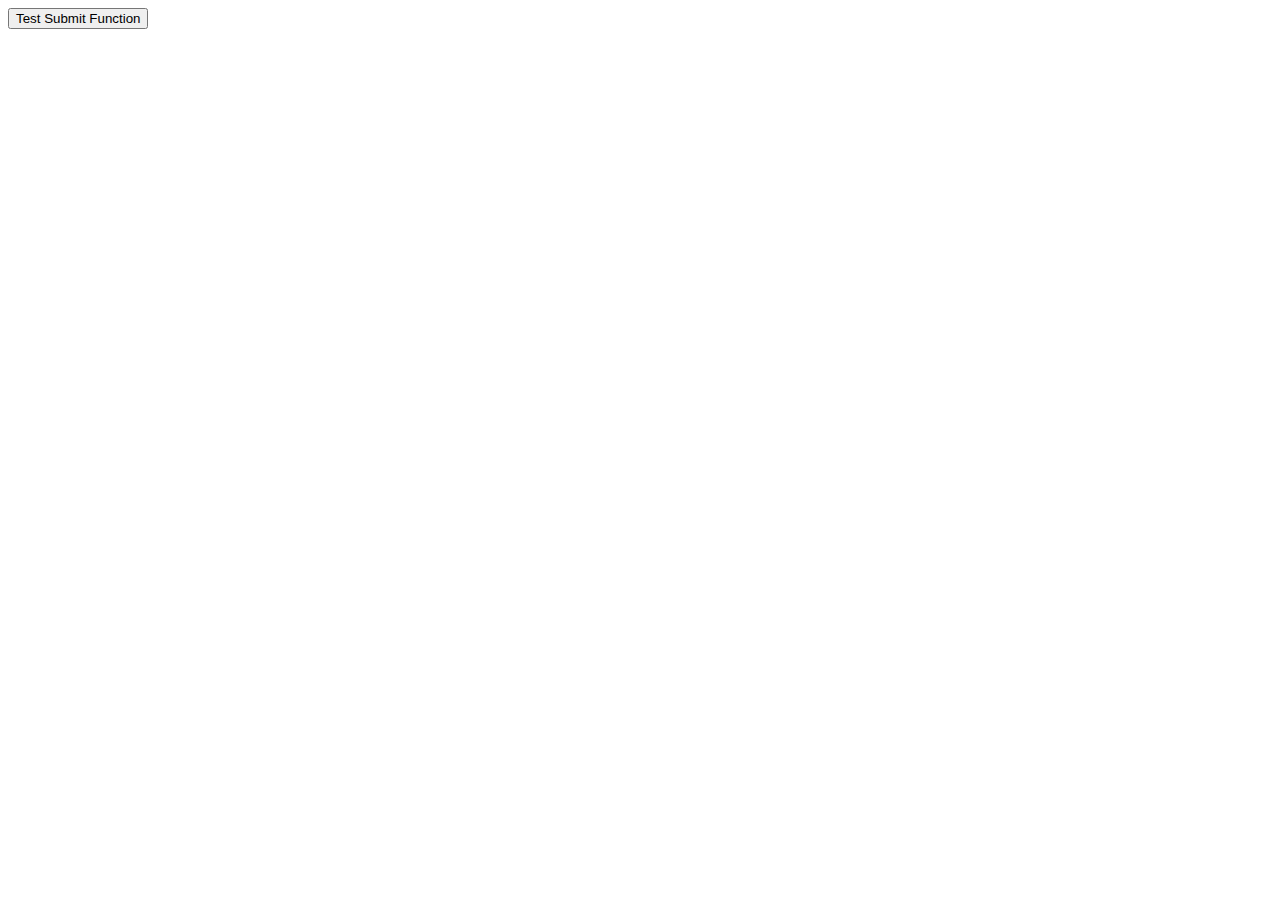
<file: test-submit.html>
<!DOCTYPE html>
<html>
<head>
    <title>Test Submit</title>
</head>
<body>
    <button onclick="testSubmit()">Test Submit Function</button>
    <div id="result"></div>
    
    <script>
        function testSubmit() {
            document.getElementById('result').innerHTML = 'Function called!';
            
            // Test the actual form
            const form = document.getElementById('employerDiagnosticForm');
            if (form) {
                alert('Form found! Trying to submit...');
                
                // Create test data
                const testData = {
                    companyName: 'Test Company',
                    submittedAt: new Date().toISOString()
                };
                
                // Save to localStorage
                localStorage.setItem('test-submission', JSON.stringify(testData));
                alert('Test data saved to localStorage!');
                
                // Show in console
                console.log('Test submission successful:', testData);
            } else {
                alert('Form NOT found!');
            }
        }
    </script>
</body>
</html>
</file>
